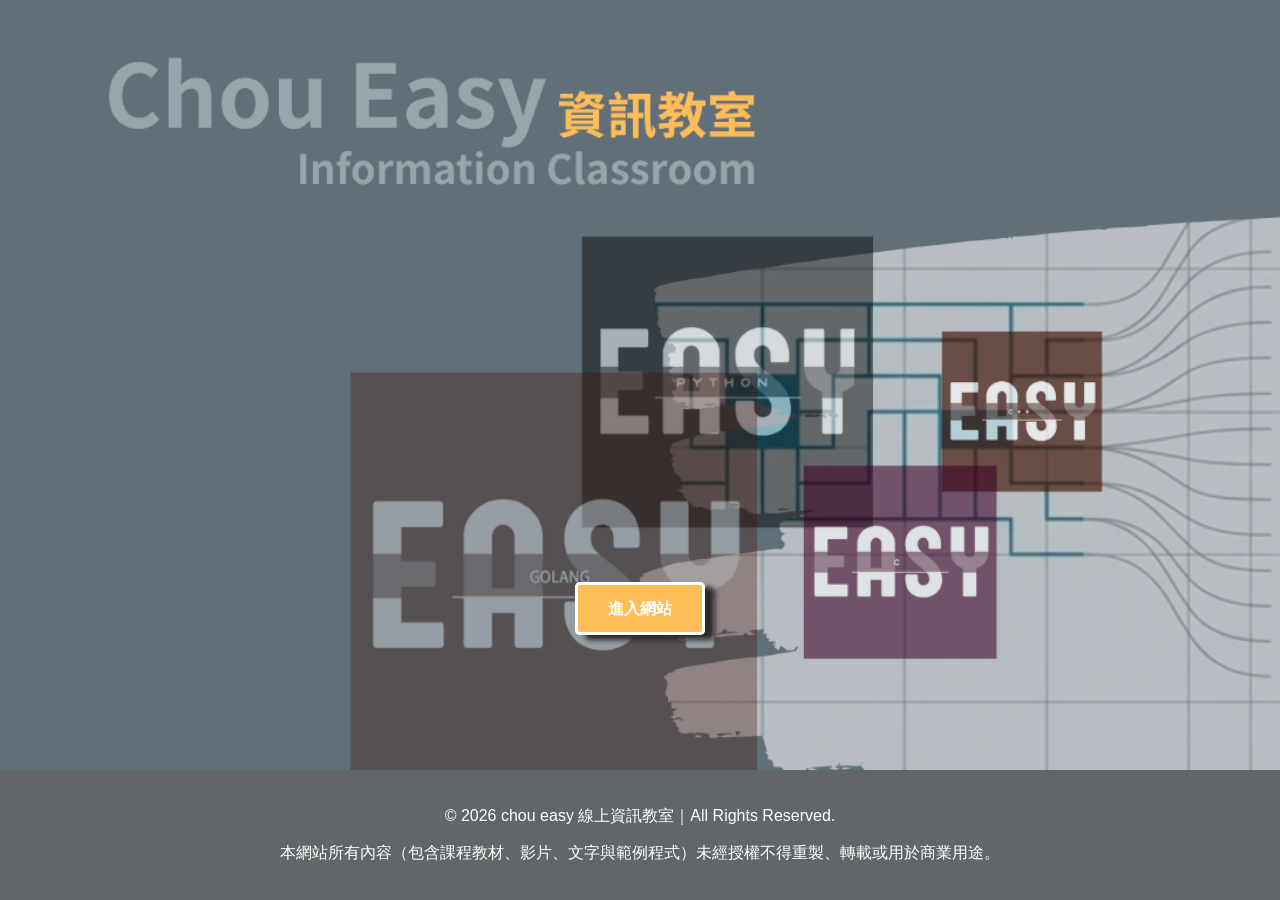
<file: index.html>
<!DOCTYPE html>
<html lang="zh-TW">
<head>
    
    <meta charset="UTF-8">
    <title>Chou Easy - 首頁</title>
    <meta name="google-site-verification" content="C9EC4-7T-c9ga4yrlreJ0HMwb1lg-tZNQ3RdkfYqmLw" />
    <link rel="stylesheet" href="style.css">
</head>
<body class="index-bg">
    <!-- 背景由 CSS 控制 -->
    <div style="text-align:center; margin-bottom: 100px;">
        <a href="int.html" style="background: var(--orange); border: 3px solid #ffffff; box-shadow: 10px 5px 5px rgb(44, 42, 42);padding: 10px;padding: 15px 30px; color: white; text-decoration: none; border-radius: 5px; font-weight: bold;">進入網站</a>
    </div>
    <footer>
       <p>© 2026 chou easy 線上資訊教室｜All Rights Reserved.</p>
       <p>本網站所有內容（包含課程教材、影片、文字與範例程式）未經授權不得重製、轉載或用於商業用途。</p>
    </footer>
</body>
</html>
</file>
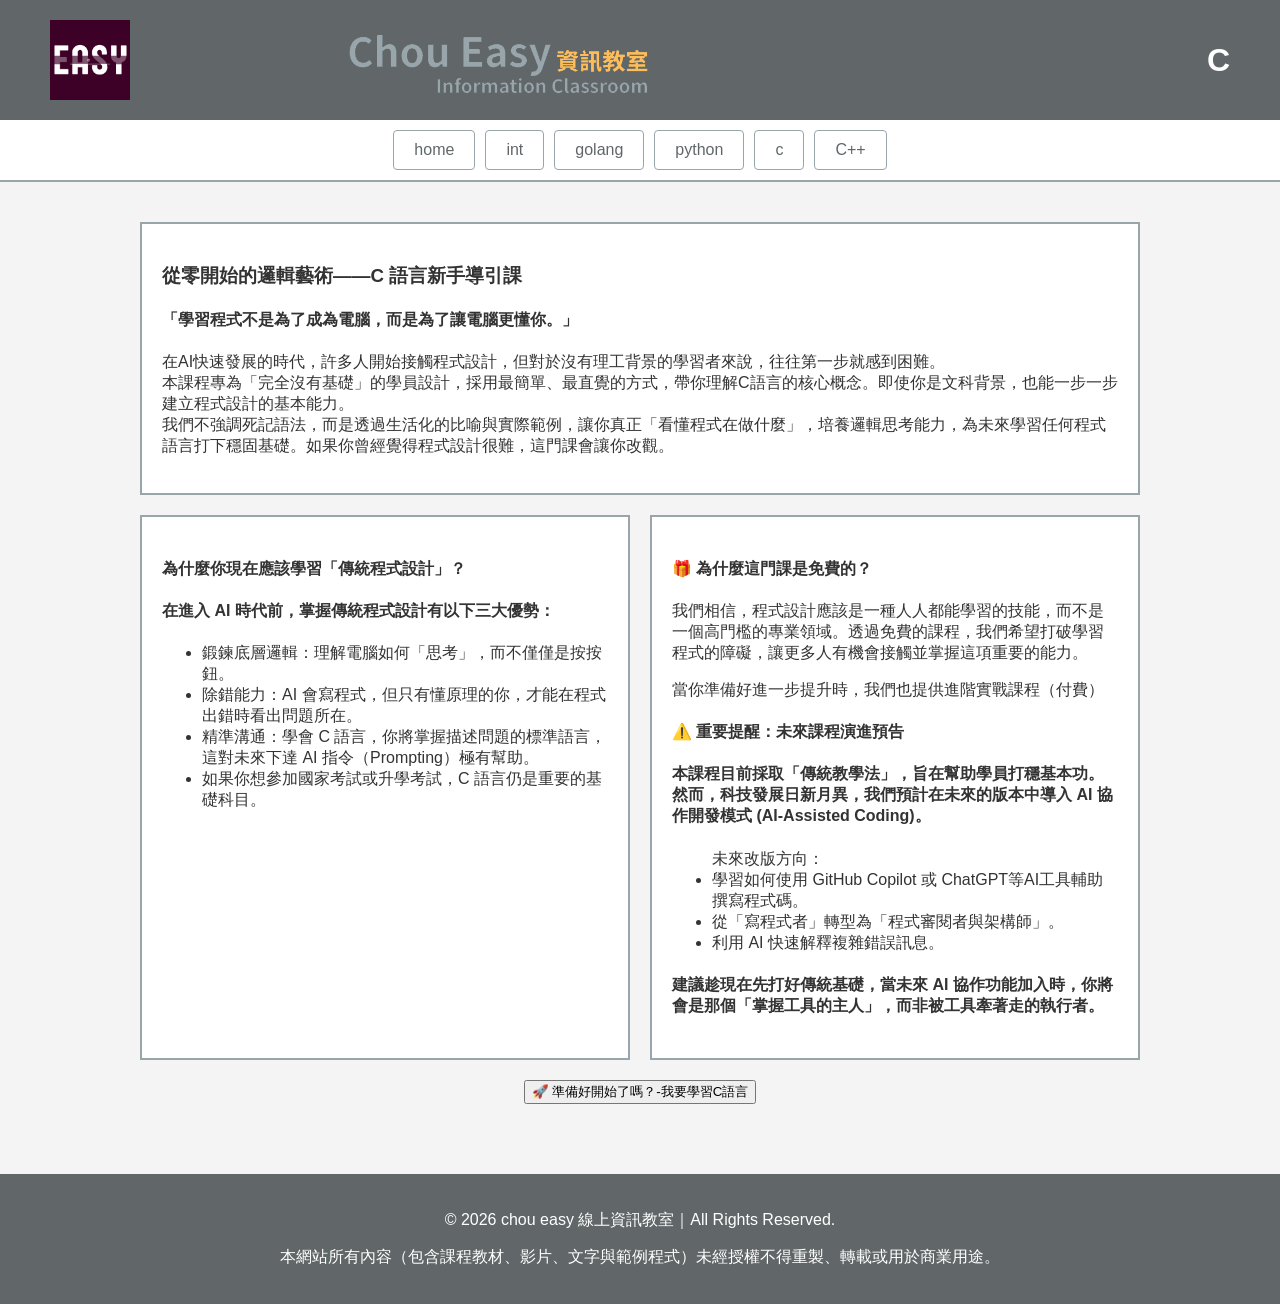
<file: c.html>
<!DOCTYPE html>
<html lang="zh-TW">
<head>
    <meta charset="UTF-8">
    <title>Chou Easy - Python 課程</title>
    <link rel="stylesheet" href="style.css">
</head>
<body>
    <header class="header-banner" style="display: flex; align-items: center; justify-content: space-between;">
        <img src="images/c.png" alt="c Logo" style="height: 80px;"> <!-- 這裡是對應語言的 png -->
        <img src="images/banner.png" alt="Chou Easy Banner">
        <h1 style="color: white; margin: 0;">C</h1>
    </header>

    <nav class="nav-bar">
        <a href="index.html">home</a>
        <a href="int.html">int</a>
        <a href="golang.html">golang</a>
        <a href="python.html">python</a>
        <a href="c.html">c</a>
        <a href="cpp.html">C++</a>
    </nav>

    <main class="container">
        <!-- 課程介紹 -->
        <div class="content-box">
            <h3>從零開始的邏輯藝術——C 語言新手導引課</h3>
            <h4>「學習程式不是為了成為電腦，而是為了讓電腦更懂你。」</h4>
            <p>在AI快速發展的時代，許多人開始接觸程式設計，但對於沒有理工背景的學習者來說，往往第一步就感到困難。<br>
                本課程專為「完全沒有基礎」的學員設計，採用最簡單、最直覺的方式，帶你理解C語言的核心概念。即使你是文科背景，也能一步一步建立程式設計的基本能力。<br>
               我們不強調死記語法，而是透過生活化的比喻與實際範例，讓你真正「看懂程式在做什麼」，培養邏輯思考能力，為未來學習任何程式語言打下穩固基礎。如果你曾經覺得程式設計很難，這門課會讓你改觀。
</p>
        </div>

        <!-- 單元與超連結分欄 -->
        <div class="course-grid">
            <div class="content-box">
                <h4>為什麼你現在應該學習「傳統程式設計」？</h4>
                <h4>在進入 AI 時代前，掌握傳統程式設計有以下三大優勢：</h4>
                <ul>
                    <li>鍛鍊底層邏輯：理解電腦如何「思考」，而不僅僅是按按鈕。</li>
                    <li>除錯能力：AI 會寫程式，但只有懂原理的你，才能在程式出錯時看出問題所在。</li>
                    <li>精準溝通：學會 C 語言，你將掌握描述問題的標準語言，這對未來下達 AI 指令（Prompting）極有幫助。</li>
                    <li>如果你想參加國家考試或升學考試，C 語言仍是重要的基礎科目。</li>                
                </ul>
            </div>
            <div class="content-box">
                <h4>🎁 為什麼這門課是免費的？</h4>
                <p>我們相信，程式設計應該是一種人人都能學習的技能，而不是一個高門檻的專業領域。透過免費的課程，我們希望打破學習程式的障礙，讓更多人有機會接觸並掌握這項重要的能力。<br>
                <p>當你準備好進一步提升時，我們也提供進階實戰課程（付費）</p>
                <h4>⚠️ 重要提醒：未來課程演進預告</h4>
                <h4>本課程目前採取「傳統教學法」，旨在幫助學員打穩基本功。然而，科技發展日新月異，我們預計在未來的版本中導入 AI 協作開發模式 (AI-Assisted Coding)。</h4>
                
                <ul>未來改版方向：
                    <li>學習如何使用 GitHub Copilot 或 ChatGPT等AI工具輔助撰寫程式碼。</li>
                    <li>從「寫程式者」轉型為「程式審閱者與架構師」。</li>
                    <li>利用 AI 快速解釋複雜錯誤訊息。</li>                
                </ul>
                <h4>建議趁現在先打好傳統基礎，當未來 AI 協作功能加入時，你將會是那個「掌握工具的主人」，而非被工具牽著走的執行者。</h4>
            </div>
        </div>
        <center><input type="button" onclick="location.href='cClass.html';" value="🚀 準備好開始了嗎？-我要學習C語言" /></center>
    </main>

    <footer>
         <p>© 2026 chou easy 線上資訊教室｜All Rights Reserved.</p>
       <p>本網站所有內容（包含課程教材、影片、文字與範例程式）未經授權不得重製、轉載或用於商業用途。</p>
    </footer>
</body>
</html>
</file>
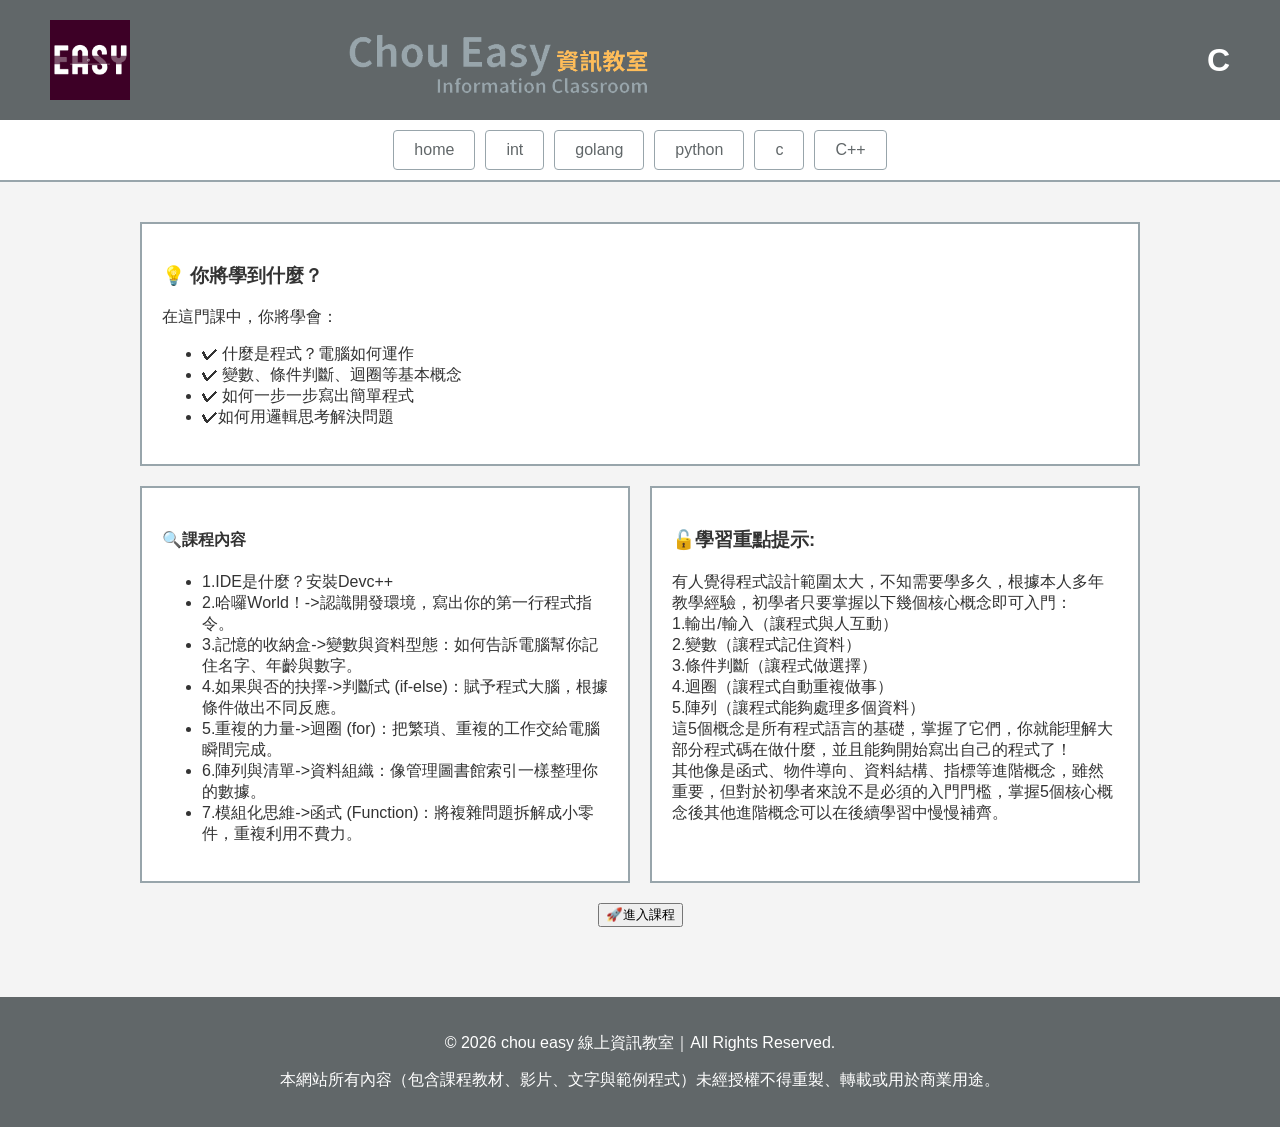
<file: cClass.html>
<!DOCTYPE html>
<html lang="zh-TW">
<head>
    <meta charset="UTF-8">
    <title>Chou Easy - C語言課程</title>
    <link rel="stylesheet" href="style.css">
</head>
<body>
    <header class="header-banner" style="display: flex; align-items: center; justify-content: space-between;">
        <img src="images/c.png" alt="c Logo" style="height: 80px;"> <!-- 這裡是對應語言的 png -->
        <img src="images/banner.png" alt="Chou Easy Banner">
        <h1 style="color: white; margin: 0;">C</h1>
    </header>

    <nav class="nav-bar">
        <a href="index.html">home</a>
        <a href="int.html">int</a>
        <a href="golang.html">golang</a>
        <a href="python.html">python</a>
        <a href="c.html">c</a>
        <a href="cpp.html">C++</a>
    </nav>

     <main class="container">
        <!-- 課程內容 -->
        <div class="content-box">
            <h3>💡 你將學到什麼？</h3>
            <p>在這門課中，你將學會：</p>
<ul>
    <li>✔ 什麼是程式？電腦如何運作</li>
    <li>✔ 變數、條件判斷、迴圈等基本概念</li>
    <li>✔ 如何一步一步寫出簡單程式</li>
    <li>✔如何用邏輯思考解決問題</li>
</ul>
    </div>

        <!-- 課程內容 -->
         <div class="course-grid">
            <div class="content-box">
                <h4>🔍課程內容</h4>
                <ul>
                    <li>1.IDE是什麼？安裝Devc++</li>
                    <li>2.哈囉World！->認識開發環境，寫出你的第一行程式指令。</li>
                    <li>3.記憶的收納盒->變數與資料型態：如何告訴電腦幫你記住名字、年齡與數字。</li>
                    <li>4.如果與否的抉擇->判斷式 (if-else)：賦予程式大腦，根據條件做出不同反應。</li>
                    <li>5.重複的力量->迴圈 (for)：把繁瑣、重複的工作交給電腦瞬間完成。</li>
                    <li>6.陣列與清單->資料組織：像管理圖書館索引一樣整理你的數據。</li>
                    <li>7.模組化思維->函式 (Function)：將複雜問題拆解成小零件，重複利用不費力。</li>
                    
                </ul>
            </div>
           
            <div class="content-box">
                <h3>🔓學習重點提示:</h3>
            <p>有人覺得程式設計範圍太大，不知需要學多久，根據本人多年教學經驗，初學者只要掌握以下幾個核心概念即可入門：<br>
                1.輸出/輸入（讓程式與人互動）<br> 
                2.變數（讓程式記住資料）<br>
                3.條件判斷（讓程式做選擇）<br>
                4.迴圈（讓程式自動重複做事）<br>
                5.陣列（讓程式能夠處理多個資料）<br>
                這5個概念是所有程式語言的基礎，掌握了它們，你就能理解大部分程式碼在做什麼，並且能夠開始寫出自己的程式了！<br>
                其他像是函式、物件導向、資料結構、指標等進階概念，雖然重要，但對於初學者來說不是必須的入門門檻，掌握5個核心概念後其他進階概念可以在後續學習中慢慢補齊。<br>
            </p>
            </div>
        </div>
         <center><input type="button" onclick="location.href='cPdf.html';" value="🚀進入課程" /></center>
    </main>

    <footer>
         <p>© 2026 chou easy 線上資訊教室｜All Rights Reserved.</p>
       <p>本網站所有內容（包含課程教材、影片、文字與範例程式）未經授權不得重製、轉載或用於商業用途。</p>
    </footer>
</body>
</html>
</file>
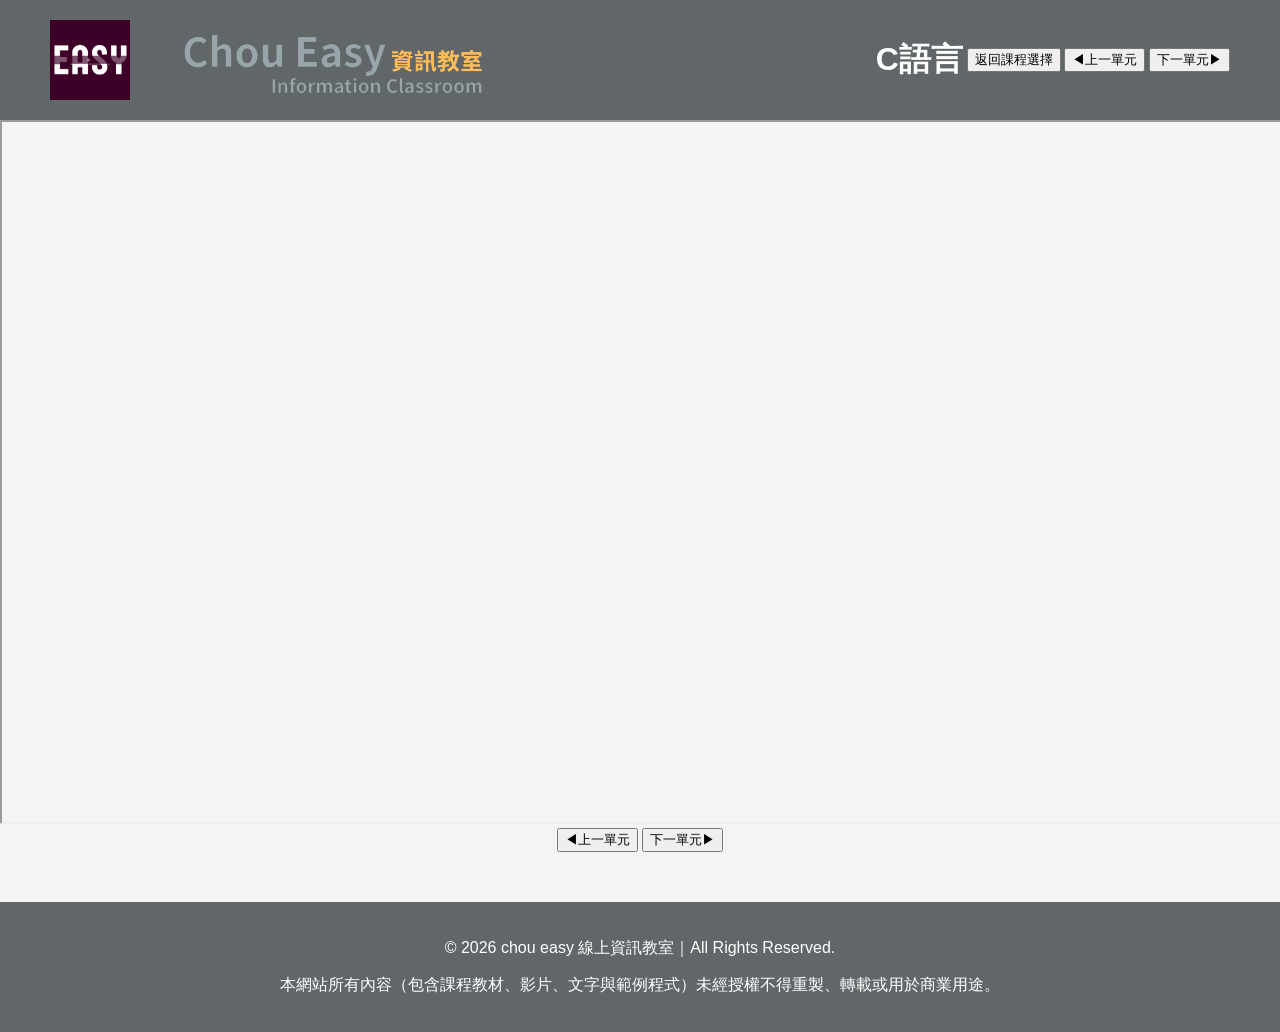
<file: cPdf.html>
<!DOCTYPE html>
<html lang="zh-TW">
<head>
    <meta charset="UTF-8">
    <title>C語言課程</title>
    <link rel="stylesheet" href="style.css">
</head>
<body>
    <header class="header-banner" style="display: flex; align-items: center; justify-content: space-between;">
        <img src="images/c.png" alt="c Logo" style="height: 80px;"> <!-- 這裡是對應語言的 png -->
        <img src="images/banner.png" alt="Chou Easy Banner">
        <h1 style="color: white; margin: 0;">C語言</h1>
         <center><input type="button" onclick="location.href='c.html';" value="返回課程選擇" /></center>
       <button onclick="prevSlide()">◀上一單元</button>
       <button onclick="nextSlide()">下一單元▶</button>
    </header>
    <iframe 
  id="pdfViewer"
  src="CpdFile/Cslides00.pdf"
  width="100%" 
  height="700px">
</iframe>

<center>
    <button onclick="prevSlide()">◀上一單元</button>
    <button onclick="nextSlide()">下一單元▶</button>
</center>

<script>
let slides = [
  "CpdFile/Cslides00.pdf#toolbar=0",
  "CpdFile/Cslides01.pdf#toolbar=0",
  "CpdFile/Cslides02.pdf#toolbar=0",
  "CpdFile/Cslides03.pdf#toolbar=0",
  "CpdFile/Cslides04.pdf#toolbar=0",
  "CpdFile/Cslides05.pdf#toolbar=0",
  "CpdFile/Cslides06.pdf#toolbar=0",
];

let index = 0;

function nextSlide() {
  index = (index + 1) % slides.length;
  document.getElementById("pdfViewer").src = slides[index];
}

function prevSlide() {
  index = (index - 1 + slides.length) % slides.length;
  document.getElementById("pdfViewer").src = slides[index];
}
</script>
    

     
       
  

    <footer>
         <p>© 2026 chou easy 線上資訊教室｜All Rights Reserved.</p>
       <p>本網站所有內容（包含課程教材、影片、文字與範例程式）未經授權不得重製、轉載或用於商業用途。</p>
    </footer>
</body>
</html>
</file>
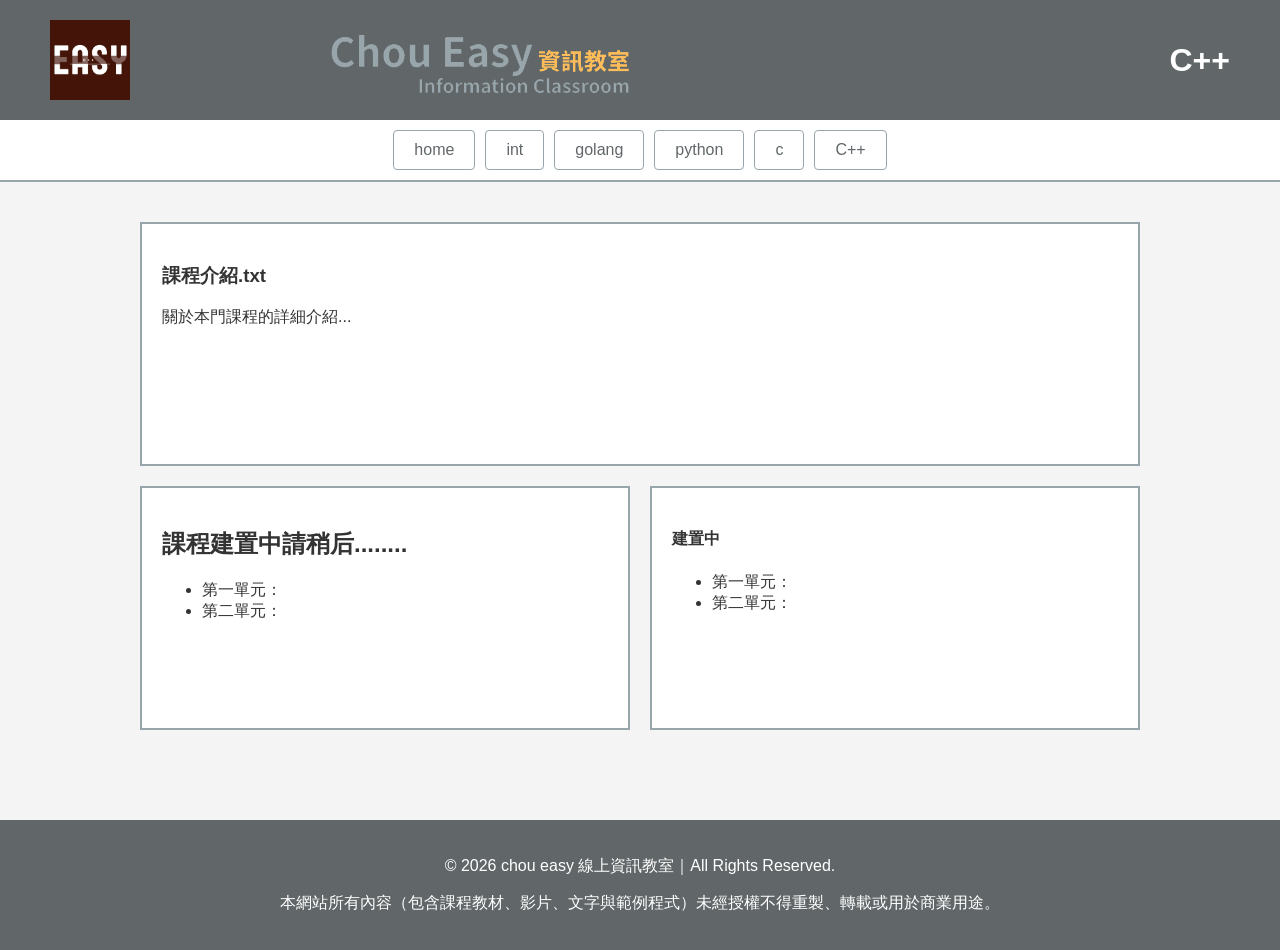
<file: cpp.html>
<!DOCTYPE html>
<html lang="zh-TW">
<head>
    <meta charset="UTF-8">
    <title>Chou Easy - Python 課程</title>
    <link rel="stylesheet" href="style.css">
</head>
<body>
    <header class="header-banner" style="display: flex; align-items: center; justify-content: space-between;">
        <img src="images/c++.png" alt="C++ Logo" style="height: 80px;"> <!-- 這裡是對應語言的 png -->
        <img src="images/banner.png" alt="Chou Easy Banner">
        <h1 style="color: white; margin: 0;">C++</h1>
    </header>

    <nav class="nav-bar">
        <a href="index.html">home</a>
        <a href="int.html">int</a>
        <a href="golang.html">golang</a>
        <a href="python.html">python</a>
        <a href="c.html">c</a>
        <a href="cpp.html">C++</a>
    </nav>

    <main class="container">
        <!-- 課程介紹 -->
        <div class="content-box">
            <h3>課程介紹.txt</h3>
            <p>關於本門課程的詳細介紹...</p>
        </div>

        <!-- 單元與超連結分欄 -->
        <div class="course-grid">
            <div class="content-box">
                <!--<h4>課程單元_建置中 </h4>-->
                 <h2 >課程建置中請稍后........</h2>
                <ul>
                    <li>第一單元：</li>
                    <li>第二單元：</li>
                </ul>
            </div>
            <div class="content-box">
                <h4>建置中</h4>
                 
                <ul>
                    <li>第一單元：</li>
                    <li>第二單元：</li>
                </ul>
            </div>
        </div>
    </main>

    <footer>
         <p>© 2026 chou easy 線上資訊教室｜All Rights Reserved.</p>
       <p>本網站所有內容（包含課程教材、影片、文字與範例程式）未經授權不得重製、轉載或用於商業用途。</p>
    </footer>
</body>
</html>
</file>
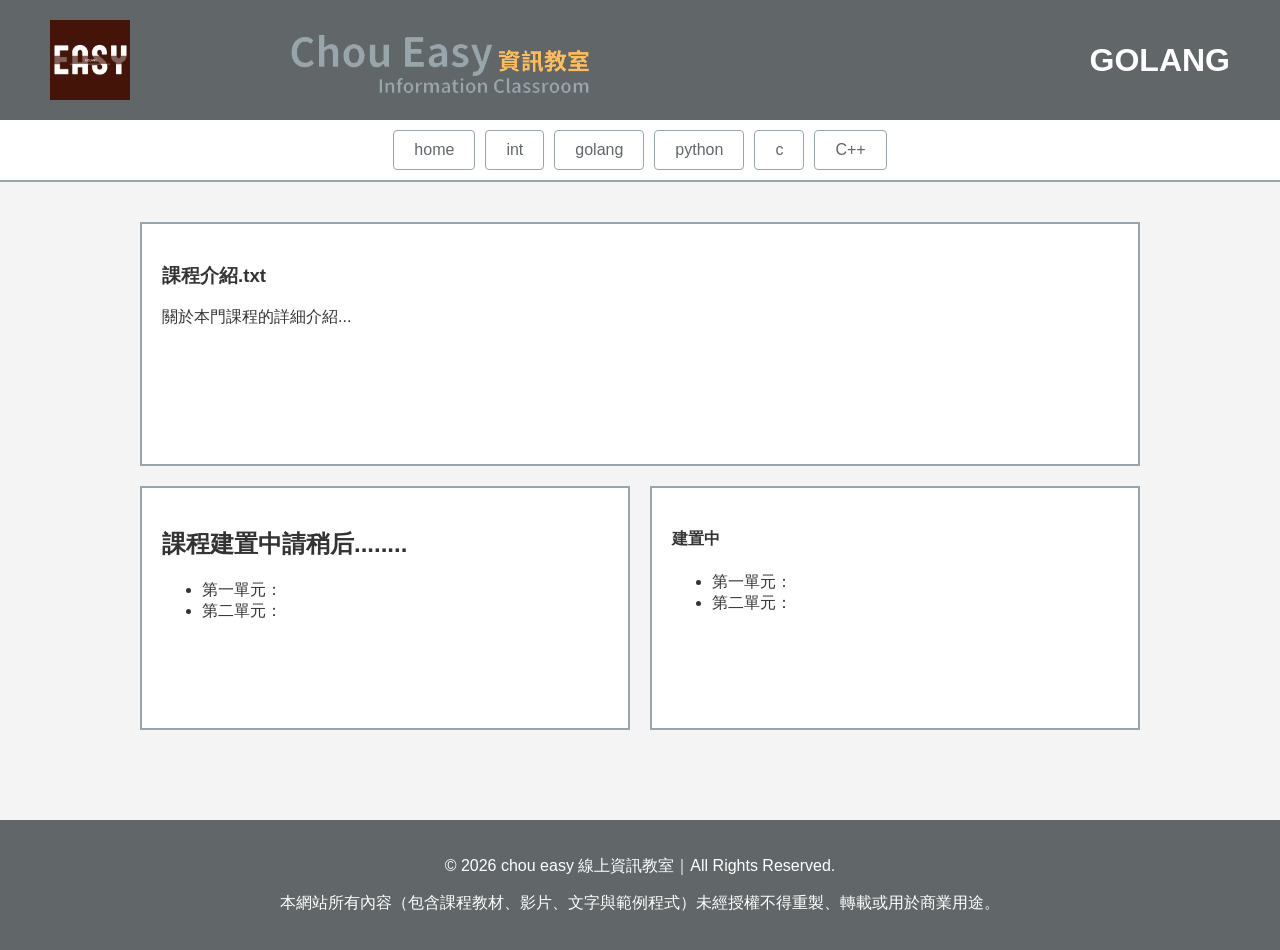
<file: golang.html>
<!DOCTYPE html>
<html lang="zh-TW">
<head>
    <meta charset="UTF-8">
    <title>Chou Easy - Python 課程</title>
    <link rel="stylesheet" href="style.css">
</head>
<body>
    <header class="header-banner" style="display: flex; align-items: center; justify-content: space-between;">
        <img src="images/golang.png" alt="Golang Logo" style="height: 80px;"> <!-- 這裡是對應語言的 png -->
        <img src="images/banner.png" alt="Chou Easy Banner">
        <h1 style="color: white; margin: 0;">GOLANG</h1>
    </header>

    <nav class="nav-bar">
        <a href="index.html">home</a>
        <a href="int.html">int</a>
        <a href="golang.html">golang</a>
        <a href="python.html">python</a>
        <a href="c.html">c</a>
        <a href="cpp.html">C++</a>
    </nav>

    <main class="container">
        <!-- 課程介紹 -->
        <div class="content-box">
            <h3>課程介紹.txt</h3>
            <p>關於本門課程的詳細介紹...</p>
        </div>

        <!-- 單元與超連結分欄 -->
        <div class="course-grid">
            <div class="content-box">
                <!--<h4>課程單元_建置中</h4>-->
                 <h2 >課程建置中請稍后........</h2>
                <ul>
                    <li>第一單元：</li>
                    <li>第二單元：</li>
                </ul>
            </div>
            <div class="content-box">
                <h4>建置中</h4>
                <ul>
                    <li>第一單元：</li>
                    <li>第二單元：</li>
                </ul>
            </div>
        </div>
    </main>

    <footer>
        <p>© 2026 chou easy 線上資訊教室｜All Rights Reserved.</p>
       <p>本網站所有內容（包含課程教材、影片、文字與範例程式）未經授權不得重製、轉載或用於商業用途。</p>
    </footer>
</body>
</html>
</file>
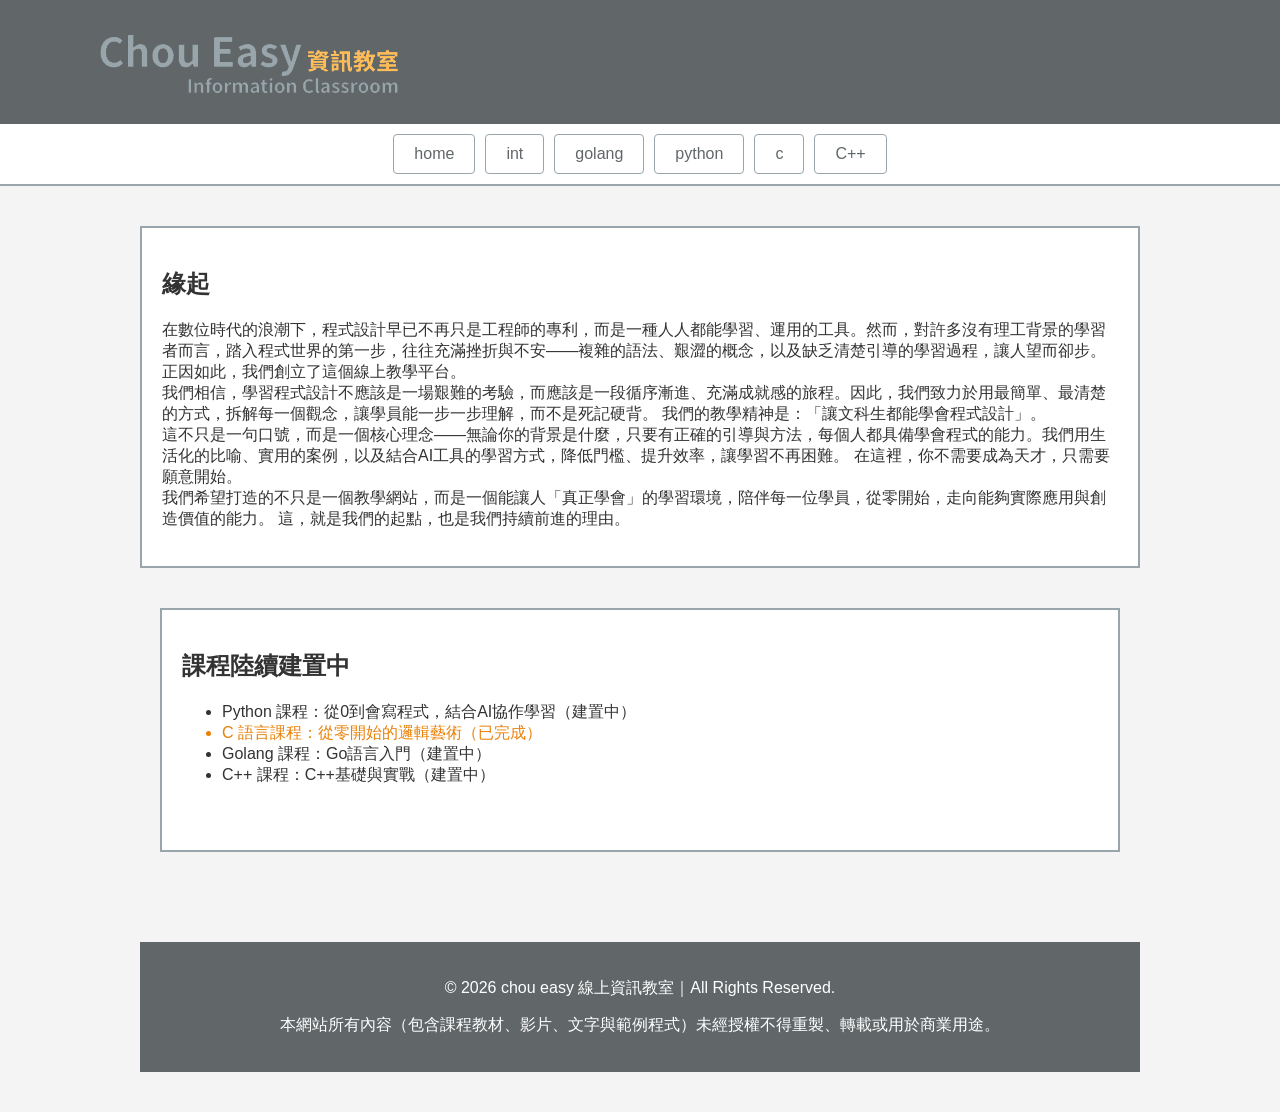
<file: int.html>
<!DOCTYPE html>
<html lang="zh-TW">
<head>
    <meta charset="UTF-8">
    <title>Chou Easy - 緣起</title>
    <link rel="stylesheet" href="style.css">
</head>
<body>
    <header class="header-banner">
        <img src="images/banner.png" alt="Chou Easy Banner">
    </header>

    <nav class="nav-bar">
        <a href="index.html">home</a>
        <a href="int.html">int</a>
        <a href="golang.html">golang</a>
        <a href="python.html">python</a>
        <a href="c.html">c</a>
        <a href="cpp.html">C++</a>
    </nav>

    <main class="container">
        <div class="content-box">
            <h2>緣起</h2>
            <p>在數位時代的浪潮下，程式設計早已不再只是工程師的專利，而是一種人人都能學習、運用的工具。然而，對許多沒有理工背景的學習者而言，踏入程式世界的第一步，往往充滿挫折與不安——複雜的語法、艱澀的概念，以及缺乏清楚引導的學習過程，讓人望而卻步。
正因如此，我們創立了這個線上教學平台。<br>

我們相信，學習程式設計不應該是一場艱難的考驗，而應該是一段循序漸進、充滿成就感的旅程。因此，我們致力於用最簡單、最清楚的方式，拆解每一個觀念，讓學員能一步一步理解，而不是死記硬背。

我們的教學精神是：「讓文科生都能學會程式設計」。<br>

這不只是一句口號，而是一個核心理念——無論你的背景是什麼，只要有正確的引導與方法，每個人都具備學會程式的能力。我們用生活化的比喻、實用的案例，以及結合AI工具的學習方式，降低門檻、提升效率，讓學習不再困難。

在這裡，你不需要成為天才，只需要願意開始。<br>

我們希望打造的不只是一個教學網站，而是一個能讓人「真正學會」的學習環境，陪伴每一位學員，從零開始，走向能夠實際應用與創造價值的能力。

這，就是我們的起點，也是我們持續前進的理由。
</p>
        </div>
    <main class="container">
        <div class="content-box">
            <h2>課程陸續建置中</h2>
            <p>
                <ul>
                    <li>Python 課程：從0到會寫程式，結合AI協作學習（建置中）</li>
                    <li style="color: rgb(234, 128, 7);">C 語言課程：從零開始的邏輯藝術（已完成）</li>
                    <li>Golang 課程：Go語言入門（建置中）</li>
                    <li>C++ 課程：C++基礎與實戰（建置中）</li>
                </ul>
</p>
        </div>    
       
    </main>

    <footer>
         <p>© 2026 chou easy 線上資訊教室｜All Rights Reserved.</p>
       <p>本網站所有內容（包含課程教材、影片、文字與範例程式）未經授權不得重製、轉載或用於商業用途。</p>
    </footer>
</body>
</html>
</file>
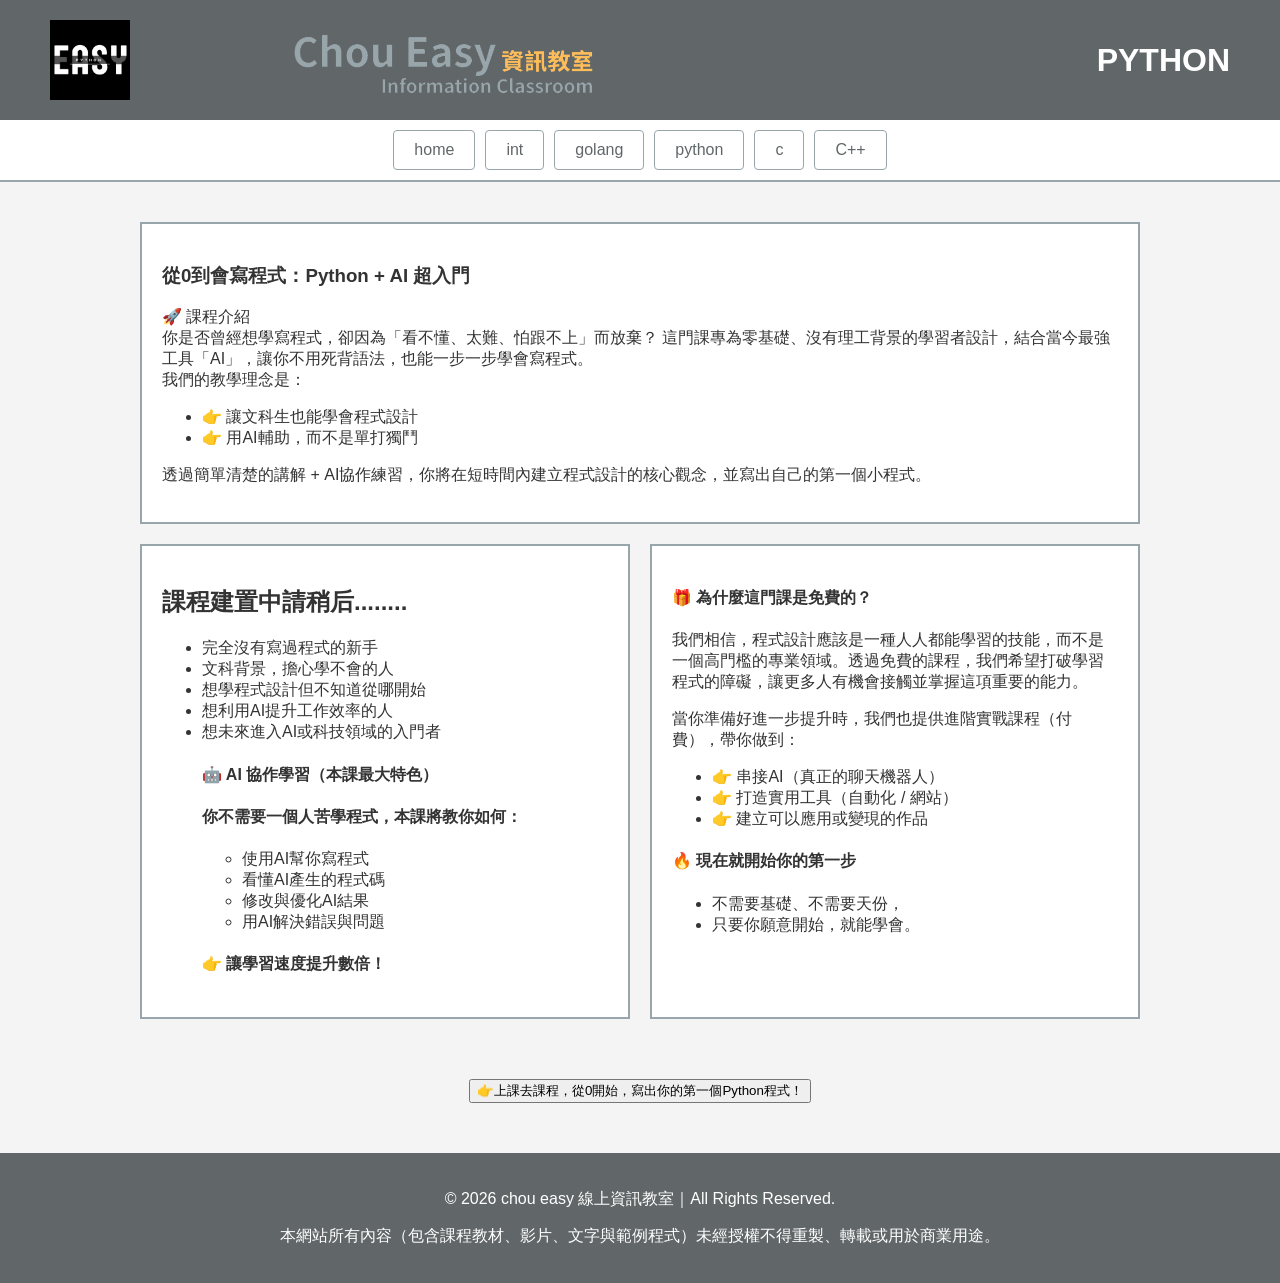
<file: python.html>
<!DOCTYPE html>
<html lang="zh-TW">
<head>
    <meta charset="UTF-8">
    <title>從0到會寫程式：Python + AI 超入門</title>
    <link rel="stylesheet" href="style.css">
</head>
<body>
    <header class="header-banner" style="display: flex; align-items: center; justify-content: space-between;">
        <img src="images/python.png" alt="Python Logo" style="height: 80px;"> <!-- 這裡是對應語言的 png -->
        <img src="images/banner.png" alt="Chou Easy Banner">
        <h1 style="color: white; margin: 0;">PYTHON</h1>
    </header>

    <nav class="nav-bar">
        <a href="index.html">home</a>
        <a href="int.html">int</a>
        <a href="golang.html">golang</a>
        <a href="python.html">python</a>
        <a href="c.html">c</a>
        <a href="cpp.html">C++</a>
    </nav>

    <main class="container">
        <!-- 課程介紹 -->
        <div class="content-box">
            <h3>從0到會寫程式：Python + AI 超入門</h3>
            <p>🚀 課程介紹<br>
你是否曾經想學寫程式，卻因為「看不懂、太難、怕跟不上」而放棄？
這門課專為零基礎、沒有理工背景的學習者設計，結合當今最強工具「AI」，讓你不用死背語法，也能一步一步學會寫程式。<br>

我們的教學理念是：<br>
<ul>
    <li>👉 讓文科生也能學會程式設計</li>
    <li>👉 用AI輔助，而不是單打獨鬥</li>
</ul>

透過簡單清楚的講解 + AI協作練習，你將在短時間內建立程式設計的核心觀念，並寫出自己的第一個小程式。</p>
        </div>

        <!-- 單元與超連結分欄 -->
         <div class="course-grid">
            <div class="content-box">
                <!--<h4 >🎯 誰適合這些課程？課程建置中請稍后........</h4>-->
                <h2 >課程建置中請稍后........</h2>
                <ul>
                    <li>完全沒有寫過程式的新手</li>
                    <li>文科背景，擔心學不會的人</li>
                    <li>想學程式設計但不知道從哪開始</li>
                    <li>想利用AI提升工作效率的人</li>
                    <li>想未來進入AI或科技領域的入門者</li>
                </ul>
                <ul>
                <h4>🤖 AI 協作學習（本課最大特色）</h4>  
                    <h4>你不需要一個人苦學程式，本課將教你如何：</h4>
                    <ul>
                        <li>使用AI幫你寫程式</li>
                        <li>看懂AI產生的程式碼</li>
                        <li>修改與優化AI結果</li>
                        <li>用AI解決錯誤與問題</li>
                    </ul>
                    <h4>👉 讓學習速度提升數倍！</h4>
                </ul>
            </div>
            <div class="content-box">
                <h4>🎁 為什麼這門課是免費的？</h4>
                <p>我們相信，程式設計應該是一種人人都能學習的技能，而不是一個高門檻的專業領域。透過免費的課程，我們希望打破學習程式的障礙，讓更多人有機會接觸並掌握這項重要的能力。<br>
                <p>當你準備好進一步提升時，我們也提供進階實戰課程（付費），帶你做到：</p>
                <ul>
                    <li>👉 串接AI（真正的聊天機器人）</li>
                    <li>👉 打造實用工具（自動化 / 網站）</li>
                    <li>👉 建立可以應用或變現的作品</li>
                </ul>
                <h4>🔥 現在就開始你的第一步</h4>
                <ul>
                    <li>不需要基礎、不需要天份，</li>
                    <li>只要你願意開始，就能學會。</li>
                </ul>
               
            </div>
        </div>
       
    </main>
           <center><input type="button" onclick="location.href='pythonClass.html';" value="👉上課去課程，從0開始，寫出你的第一個Python程式！" /></center>
    <footer>
        <p>© 2026 chou easy 線上資訊教室｜All Rights Reserved.</p>
       <p>本網站所有內容（包含課程教材、影片、文字與範例程式）未經授權不得重製、轉載或用於商業用途。</p>
    </footer>
</body>
</html>
</file>
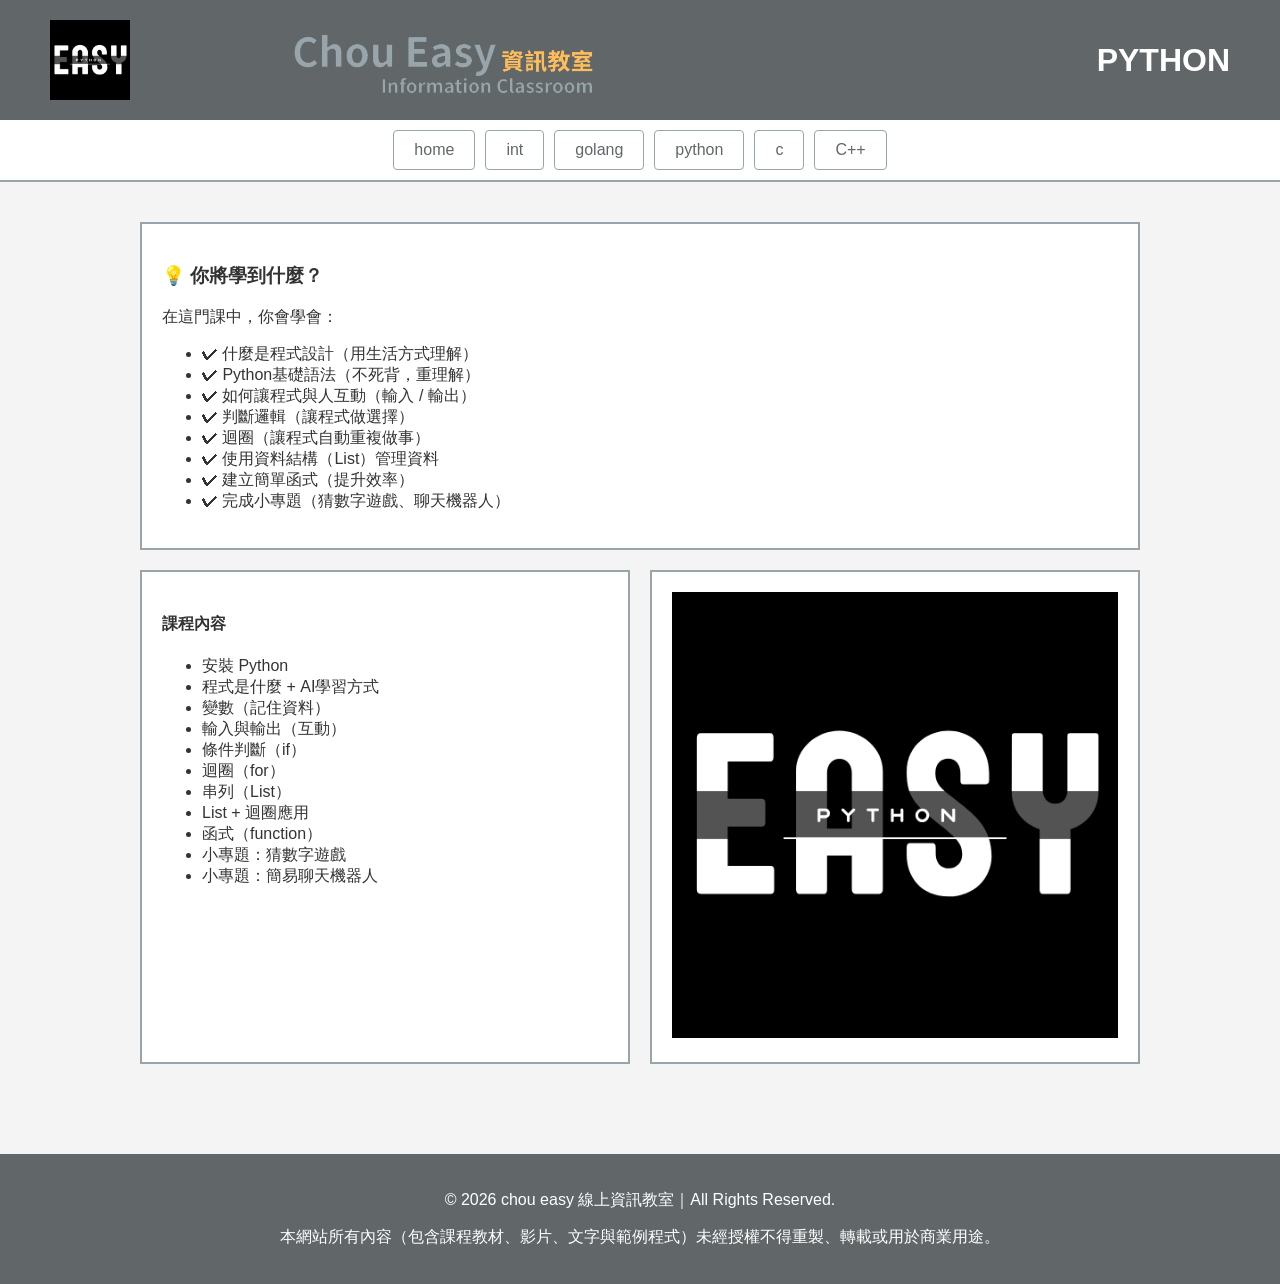
<file: pythonClass.html>
<!DOCTYPE html>
<html lang="zh-TW">
<head>
    <meta charset="UTF-8">
    <title>從0到會寫程式：Python + AI 超入門</title>
    <link rel="stylesheet" href="style.css">
</head>
<body>
    <header class="header-banner" style="display: flex; align-items: center; justify-content: space-between;">
        <img src="images/python.png" alt="Python Logo" style="height: 80px;"> <!-- 這裡是對應語言的 png -->
        <img src="images/banner.png" alt="Chou Easy Banner">
        <h1 style="color: white; margin: 0;">PYTHON</h1>
    </header>

    <nav class="nav-bar">
        <a href="index.html">home</a>
        <a href="int.html">int</a>
        <a href="golang.html">golang</a>
        <a href="python.html">python</a>
        <a href="c.html">c</a>
        <a href="cpp.html">C++</a>
    </nav>

    <main class="container">
        <!-- 課程內容 -->
        <div class="content-box">
            <h3>💡 你將學到什麼？</h3>
            <p>在這門課中，你會學會：</p>
<ul>
    <li>✔ 什麼是程式設計（用生活方式理解）</li>
    <li>✔ Python基礎語法（不死背，重理解）</li>
    <li>✔ 如何讓程式與人互動（輸入 / 輸出）</li>
    <li>✔ 判斷邏輯（讓程式做選擇）</li>
    <li>✔ 迴圈（讓程式自動重複做事）</li>
    <li>✔ 使用資料結構（List）管理資料</li>
    <li>✔ 建立簡單函式（提升效率）</li>
    <li>✔ 完成小專題（猜數字遊戲、聊天機器人）</li>
</ul>
    </div>

        <!-- 課程內容 -->
         <div class="course-grid">
            <div class="content-box">
                <h4>課程內容</h4>
                <ul>
                    <li>安裝 Python</li>
                    <li>程式是什麼 + AI學習方式</li>
                    <li>變數（記住資料）</li>
                    <li>輸入與輸出（互動）</li>
                    <li>條件判斷（if）</li>
                    <li>迴圈（for）</li>
                    <li>串列（List）</li>
                    <li>List + 迴圈應用</li>
                    <li>函式（function）</li>
                    <li>小專題：猜數字遊戲</li>
                    <li>小專題：簡易聊天機器人</li>
                </ul>
            </div>
            <div class="content-box">
               <img src="images/python.png" alt="Python Image" style="width: 100%; height: auto;">
            </div>
        </div>
    </main>

    <footer>
         <p>© 2026 chou easy 線上資訊教室｜All Rights Reserved.</p>
       <p>本網站所有內容（包含課程教材、影片、文字與範例程式）未經授權不得重製、轉載或用於商業用途。</p>
    </footer>
</body>
</html>
</file>
<file: style.css>
/* 全局設定 */
:root {
    --dark-grey: #616769;
    --orange: #ffbd59;
    --light-grey: #98a5ab;
}

body {
    margin: 0;
    padding: 0;
    font-family: "Microsoft JhengHei", sans-serif;
    background-color: #f4f4f4;
    color: #333;
}

/* Banner 樣式 */
.header-banner {
    width: 100%;
    background-color: var(--dark-grey);
    text-align: left;
    padding: 20px 50px;
    box-sizing: border-box;
}

.header-banner img {
    max-height: 80px;
}

/* 導覽列 */
.nav-bar {
    background-color: white;
    display: flex;
    justify-content: center;
    padding: 10px 0;
    border-bottom: 2px solid var(--light-grey);
}

.nav-bar a {
    text-decoration: none;
    color: var(--dark-grey);
    padding: 10px 20px;
    margin: 0 5px;
    border: 1px solid var(--light-grey);
    border-radius: 4px;
    transition: 0.3s;
}

.nav-bar a:hover {
    background-color: var(--orange);
    color: white;
}

/* 內容區塊佈局 */
.container {
    max-width: 1000px;
    margin: 20px auto;
    padding: 20px;
}

.content-box {
    background: white;
    border: 2px solid var(--light-grey);
    padding: 20px;
    margin-bottom: 20px;
    min-height: 200px;
}

/* 課程頁面的左右分欄 */
.course-grid {
    display: grid;
    grid-template-columns: 1fr 1fr;
    gap: 20px;
}

/* 頁尾 */
footer {
    text-align: center;
    padding: 20px;
    background-color: var(--dark-grey);
    color: white;
    margin-top: 50px;
}

/* 首頁背景樣式 */
.index-bg {
    background-image: url('images/ChouEasy.png');
    background-size: cover;
    height: 100vh;
    display: flex;
    flex-direction: column;
    justify-content: flex-end;
}
</file>
